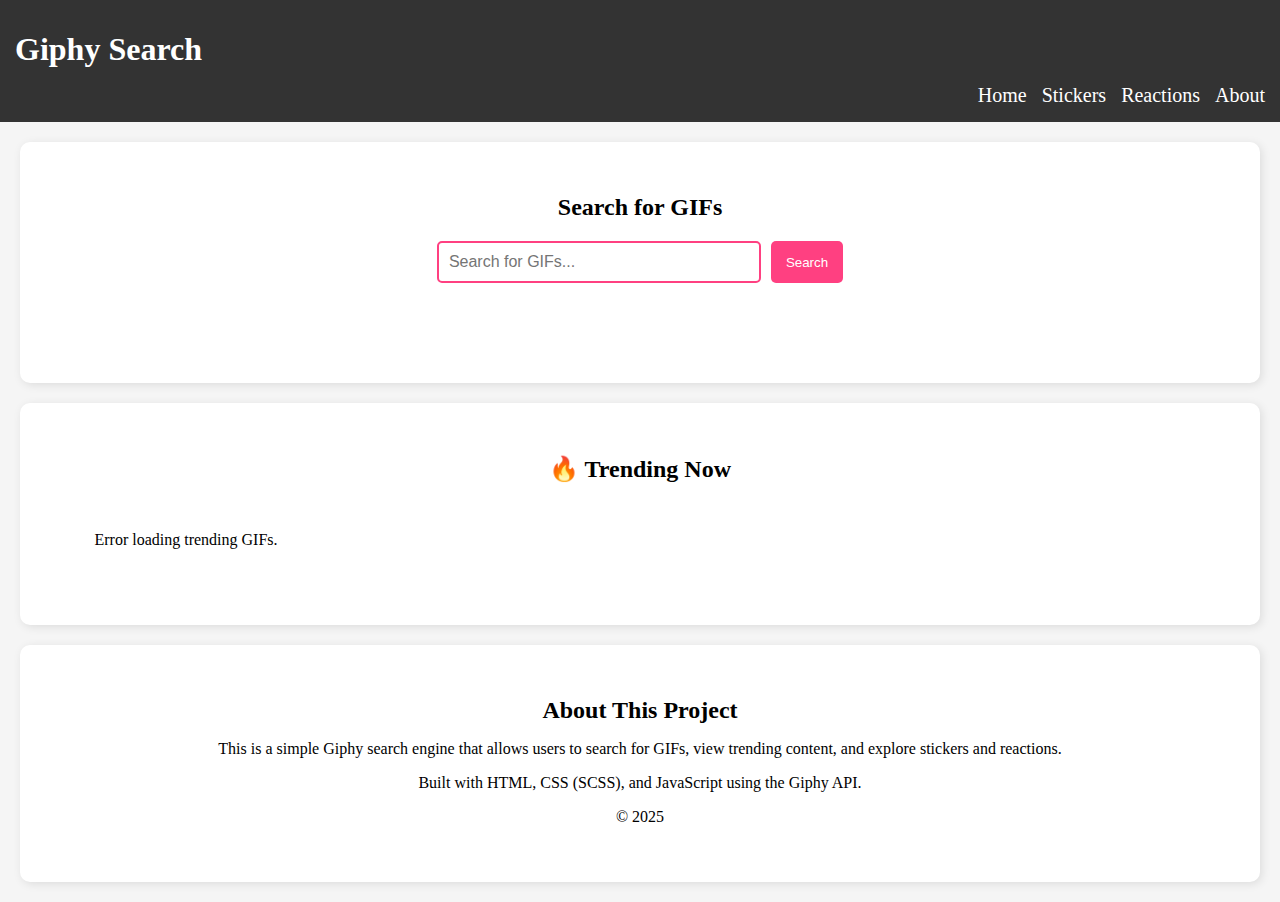
<file: index.html>
<!DOCTYPE html>
<html lang="en">
<head>
  <meta charset="UTF-8">
  <title>Giphy Search Engine</title>
  <meta name="viewport" content="width=device-width, initial-scale=1.0">
  <link rel="stylesheet" href="style.css">
</head>
<body>

  <!-- ✅ HEADER & NAV -->
  <header>
    <h1>Giphy Search</h1>
    <nav>
      <button class="menu-icon" onclick="toggleMenu()">☰</button>
      <ul id="nav-links">
        <li><a href="#home">Home</a></li>
        <li><a href="stickers.html">Stickers</a></li>
        <li><a href="reactions.html">Reactions</a></li>
        <li><a href="#about">About</a></li>
      </ul>
    </nav>
  </header>

  <!-- ✅ HOME / SEARCH SECTION -->
  <section id="home">
    <h2>Search for GIFs</h2>
    <div class="search-container">
      <input type="text" id="searchInput" placeholder="Search for GIFs...">
      <button id="searchBtn">Search</button>
    </div>
    <div id="gifResults"></div>
  </section>

  <!-- ✅ TRENDING GIFS SECTION -->
  <section id="home-trending">
    <h2>🔥 Trending Now</h2>
    <div id="homeTrendingResults"></div>
  </section>

  <!-- ✅ ABOUT SECTION -->
  <section id="about">
    <h2>About This Project</h2>
    <p>This is a simple Giphy search engine that allows users to search for GIFs, view trending content, and explore stickers and reactions.</p>
    <p>Built with HTML, CSS (SCSS), and JavaScript using the Giphy API.</p>
    <p>© 2025</p>
  </section>

  <!-- ✅ MAIN SCRIPT -->
  <script>
    const API_KEY = 'cBCWgXnX9Kahfp5gxqZlRGAkA0mHI56y'; 

    const searchInput = document.getElementById("searchInput");
    const searchBtn = document.getElementById("searchBtn");
    const gifResults = document.getElementById("gifResults");
    const homeTrendingContainer = document.getElementById("homeTrendingResults");

    // Search for GIFs
    searchBtn.addEventListener("click", async () => {
      const query = searchInput.value.trim();
      if (query) {
        fetchGIFs(query);
      }
    });

    async function fetchGIFs(query) {
      try {
        const res = await fetch(`https://api.giphy.com/v1/gifs/search?api_key=${API_KEY}&q=${encodeURIComponent(query)}&limit=12&rating=g`);
        const data = await res.json();
        displayGIFs(data.data, gifResults);
      } catch (error) {
        gifResults.innerHTML = "<p>Error loading GIFs.</p>";
      }
    }

    // Load trending GIFs on page load
    async function fetchHomeTrendingGIFs() {
      try {
        const res = await fetch(`https://api.giphy.com/v1/gifs/trending?api_key=${API_KEY}&limit=10&rating=g`);
        const data = await res.json();
        displayGIFs(data.data, homeTrendingContainer);
      } catch (error) {
        homeTrendingContainer.innerHTML = "<p>Error loading trending GIFs.</p>";
      }
    }

    // Display GIFs
    function displayGIFs(gifs, container) {
      container.innerHTML = "";
      if (gifs.length === 0) {
        container.innerHTML = "<p>No GIFs found.</p>";
        return;
      }

      gifs.forEach(gif => {
        const img = document.createElement("img");
        img.src = gif.images.fixed_height.url;
        img.alt = gif.title || "gif";
        container.appendChild(img);
      });
    }

    // Mobile nav toggle
    function toggleMenu() {
      document.getElementById("nav-links").classList.toggle("show");
    }

    // Auto close mobile nav after clicking a link
    document.querySelectorAll("#nav-links a").forEach(link => {
      link.addEventListener("click", () => {
        document.getElementById("nav-links").classList.remove("show");
      });
    });

    // Load trending GIFs on load
    fetchHomeTrendingGIFs();
  </script>

</body>
</html>
</file>
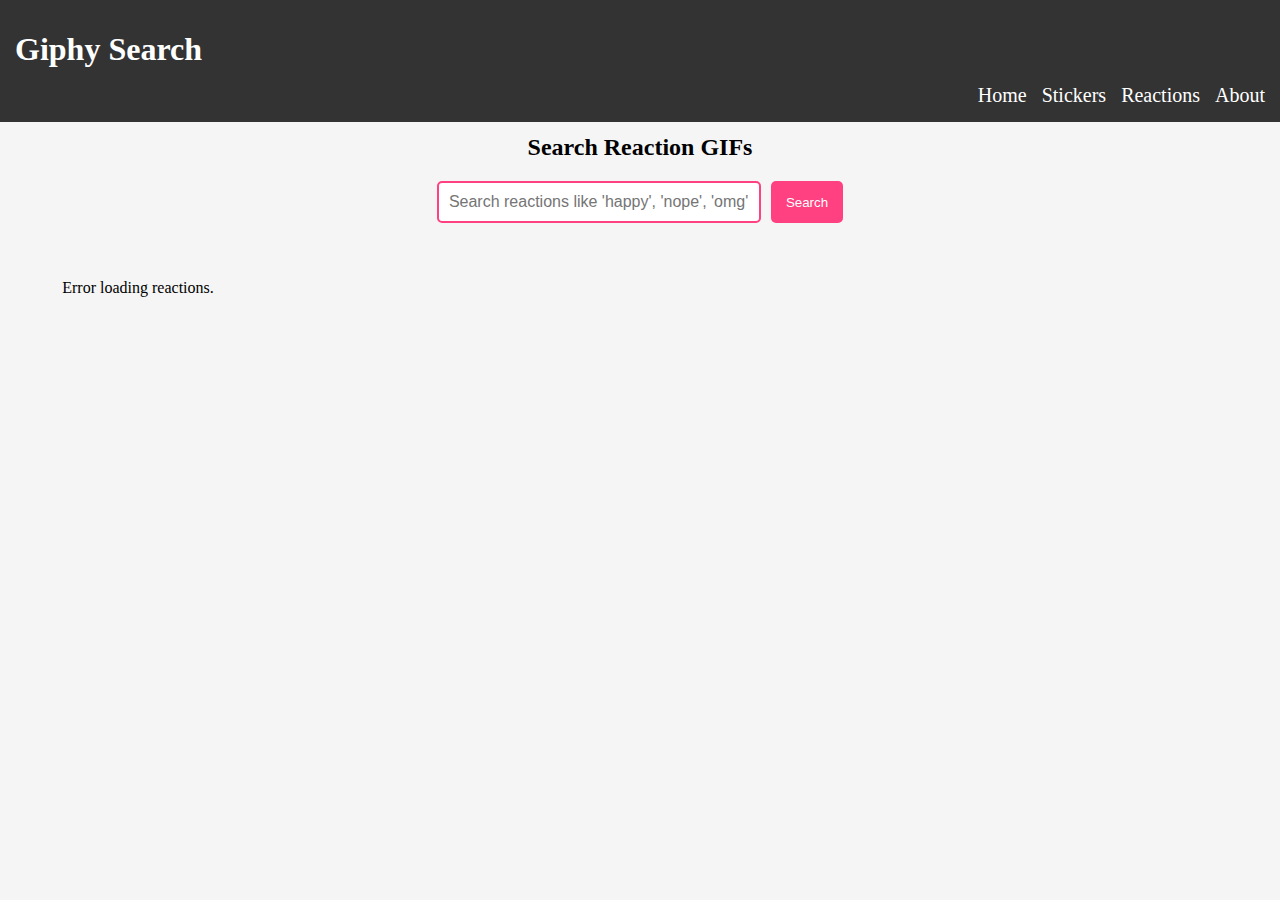
<file: reactions.html>
<!DOCTYPE html>
<html lang="en">
<head>
  <meta charset="UTF-8">
  <title>Giphy Reactions</title>
  <meta name="viewport" content="width=device-width, initial-scale=1.0">
  <link rel="stylesheet" href="style.css">
</head>
<body>

  <!-- ✅ HEADER & NAV -->
  <header>
    <h1>Giphy Search</h1>
    <nav>
      <button class="menu-icon" onclick="toggleMenu()">☰</button>
      <ul id="nav-links">
        <li><a href="index.html#home">Home</a></li>
        <li><a href="stickers.html">Stickers</a></li>
        <li><a href="reactions.html">Reactions</a></li>
        <li><a href="index.html#about">About</a></li>
      </ul>
    </nav>
  </header>

  <!-- ✅ REACTION SEARCH SECTION -->
  <main>
    <h2>Search Reaction GIFs</h2>
    <div class="search-container">
      <input type="text" id="reactionSearchInput" placeholder="Search reactions like 'happy', 'nope', 'omg'...">
      <button onclick="searchReactions()">Search</button>
    </div>

    <div id="reactionResults"></div>
  </main>

  <!-- ✅ JAVASCRIPT -->
  <script>
    const API_KEY = 'cBCWgXnX9Kahfp5gxqZlRGAkA0mHI56y'; 
    const container = document.getElementById("reactionResults");

    // Load trending GIFs on page load
    async function fetchTrendingReactions() {
      try {
        const res = await fetch(`https://api.giphy.com/v1/gifs/trending?api_key=${API_KEY}&limit=12&rating=g`);
        const data = await res.json();
        displayReactions(data.data);
      } catch (error) {
        container.innerHTML = "<p>Error loading reactions.</p>";
      }
    }

    // Search for reaction GIFs
    async function searchReactions() {
      const query = document.getElementById("reactionSearchInput").value.trim();
      if (!query) return;

      try {
        const res = await fetch(`https://api.giphy.com/v1/gifs/search?api_key=${API_KEY}&q=${encodeURIComponent(query)}&limit=12&rating=g&lang=en`);
        const data = await res.json();
        displayReactions(data.data);
      } catch (error) {
        container.innerHTML = "<p>Error searching reactions.</p>";
      }
    }

    // Display GIFs
    function displayReactions(gifs) {
      container.innerHTML = "";

      if (gifs.length === 0) {
        container.innerHTML = "<p>No reactions found. Try something else!</p>";
        return;
      }

      gifs.forEach(gif => {
        const img = document.createElement("img");
        img.src = gif.images.fixed_height.url;
        img.alt = gif.title || "reaction";
        container.appendChild(img);
      });
    }

    // Mobile nav toggle
    function toggleMenu() {
      document.getElementById("nav-links").classList.toggle("show");
    }

    document.querySelectorAll("#nav-links a").forEach(link => {
      link.addEventListener("click", () => {
        document.getElementById("nav-links").classList.remove("show");
      });
    });

    // Fetch trending reactions on page load
    fetchTrendingReactions();
  </script>
</body>
</html>
</file>
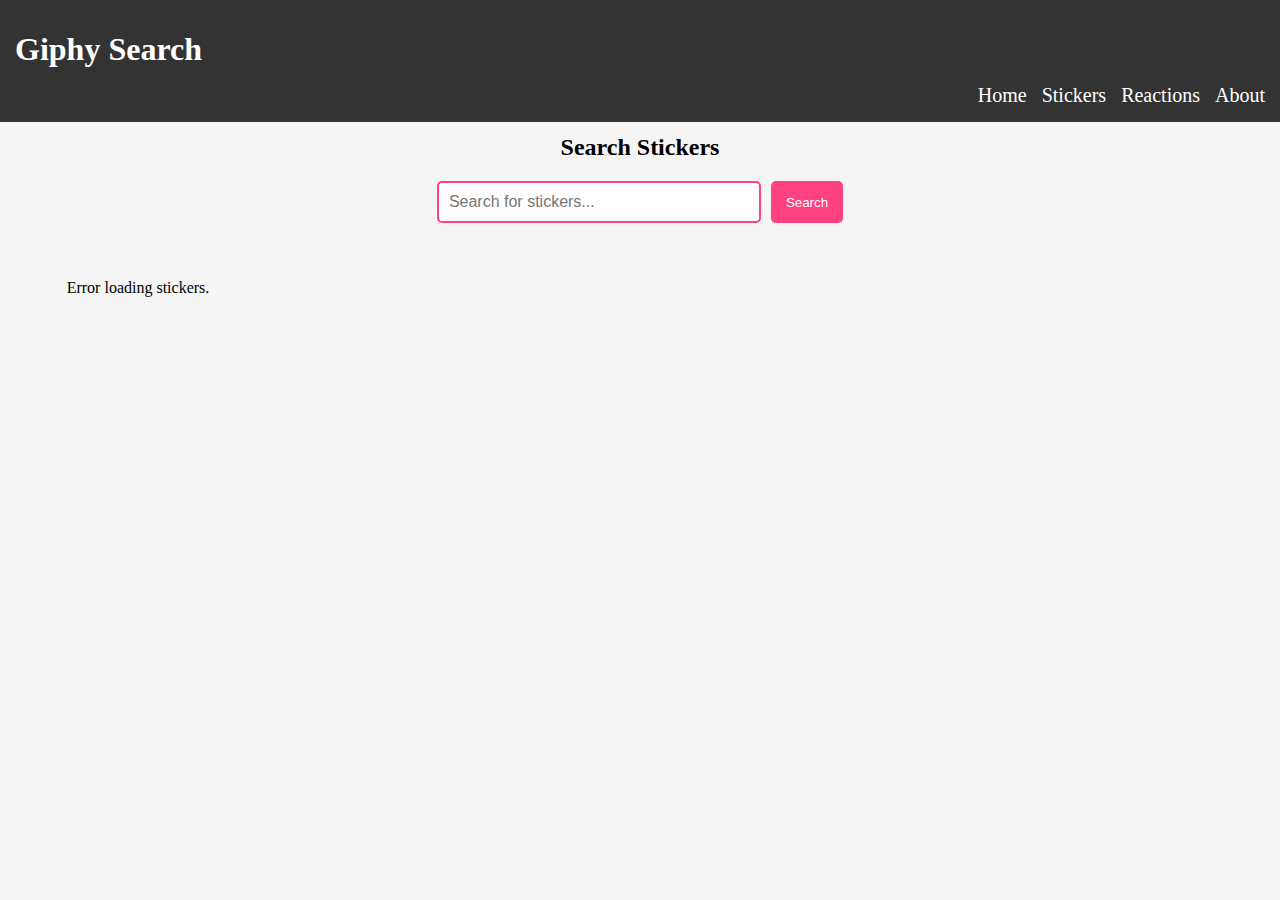
<file: stickers.html>
<!DOCTYPE html>
<html lang="en">
<head>
  <meta charset="UTF-8">
  <title>Giphy Stickers</title>
  <meta name="viewport" content="width=device-width, initial-scale=1.0">
  <link rel="stylesheet" href="style.css">
</head>
<body>

  <!-- ✅ HEADER & NAV -->
  <header>
    <h1>Giphy Search</h1>
    <nav>
      <button class="menu-icon" onclick="toggleMenu()">☰</button>
      <ul id="nav-links">
        <li><a href="index.html#home">Home</a></li>
        <li><a href="stickers.html">Stickers</a></li>
        <li><a href="reactions.html">Reactions</a></li>
        <li><a href="index.html#about">About</a></li>
      </ul>
    </nav>
  </header>

  <!-- ✅ STICKER SEARCH SECTION -->
  <main>
    <h2>Search Stickers</h2>
    <div class="search-container">
      <input type="text" id="stickerSearchInput" placeholder="Search for stickers...">
      <button onclick="searchStickers()">Search</button>
    </div>

    <div id="stickerResults"></div>
  </main>

  <!-- ✅ JAVASCRIPT -->
  <script>
    const API_KEY = 'cBCWgXnX9Kahfp5gxqZlRGAkA0mHI56y';
    const container = document.getElementById("stickerResults");

    // Load trending stickers on page load
    async function fetchTrendingStickers() {
      try {
        const res = await fetch(`https://api.giphy.com/v1/stickers/trending?api_key=${API_KEY}&limit=12`);
        const data = await res.json();
        displayStickers(data.data);
      } catch (error) {
        container.innerHTML = "<p>Error loading stickers.</p>";
      }
    }

    // Search stickers by keyword
    async function searchStickers() {
      const query = document.getElementById("stickerSearchInput").value.trim();
      if (!query) return;

      try {
        const res = await fetch(`https://api.giphy.com/v1/stickers/search?api_key=${API_KEY}&q=${encodeURIComponent(query)}&limit=12`);
        const data = await res.json();
        displayStickers(data.data);
      } catch (error) {
        container.innerHTML = "<p>Error fetching stickers.</p>";
      }
    }

    // Display stickers
    function displayStickers(stickers) {
      container.innerHTML = "";

      if (stickers.length === 0) {
        container.innerHTML = "<p>No stickers found. Try something else!</p>";
        return;
      }

      stickers.forEach(sticker => {
        const img = document.createElement("img");
        img.src = sticker.images.fixed_height.url;
        img.alt = sticker.title || "sticker";
        container.appendChild(img);
      });
    }

    // Mobile nav toggle
    function toggleMenu() {
      document.getElementById("nav-links").classList.toggle("show");
    }

    document.querySelectorAll("#nav-links a").forEach(link => {
      link.addEventListener("click", () => {
        document.getElementById("nav-links").classList.remove("show");
      });
    });

    // Fetch trending on page load
    fetchTrendingStickers();
  </script>
</body>
</html>
</file>
<file: style.css>
body {
  font-family: "Brush Script MT", cursive;
  margin: 0;
  padding: 0;
  background: #f5f5f5;
  text-align: center;
}

h1, h2 {
  margin: 0.5em 0;
}

header {
  display: flex;
  justify-content: space-between;
  align-items: center;
  padding: 15px;
  background: #333;
  color: white;
  flex-wrap: wrap;
}

nav {
  position: relative;
  width: 100%;
}
nav ul {
  display: flex;
  gap: 15px;
  list-style: none;
  padding: 0;
  margin: 0;
  justify-content: flex-end;
}
nav ul li a {
  color: white;
  text-decoration: none;
  font-size: 20px;
}
nav ul li a:hover {
  text-decoration: underline;
}
nav .menu-icon {
  display: none;
  font-size: 26px;
  background: none;
  border: none;
  color: white;
  cursor: pointer;
}

.search-container {
  margin: 20px;
  display: flex;
  justify-content: center;
}
.search-container input {
  padding: 10px;
  width: 300px;
  font-size: 16px;
  border: 2px solid #ff4081;
  border-radius: 5px;
  outline: none;
}
.search-container button {
  padding: 10px 15px;
  background: #ff4081;
  color: white;
  border: none;
  cursor: pointer;
  border-radius: 5px;
  margin-left: 10px;
}
.search-container button:hover {
  background: rgb(255, 13, 95.3560209424);
}

#gifResults,
#stickerResults,
#reactionResults,
#homeTrendingResults {
  display: grid;
  grid-template-columns: repeat(auto-fill, minmax(200px, 1fr));
  gap: 15px;
  padding: 20px;
}
#gifResults img,
#stickerResults img,
#reactionResults img,
#homeTrendingResults img {
  width: 100%;
  border-radius: 10px;
  box-shadow: 1px 1px 8px rgba(0, 0, 0, 0.1);
  transition: transform 0.2s ease;
}
#gifResults img:hover,
#stickerResults img:hover,
#reactionResults img:hover,
#homeTrendingResults img:hover {
  transform: scale(1.05);
}

section {
  padding: 40px;
  background: white;
  margin: 20px;
  border-radius: 10px;
  box-shadow: 2px 2px 10px rgba(0, 0, 0, 0.1);
}

@media (max-width: 768px) {
  header {
    flex-direction: column;
    align-items: flex-start;
  }
  nav .menu-icon {
    display: block;
  }
  nav ul {
    display: none;
    flex-direction: column;
    background: #333;
    position: absolute;
    top: 60px;
    left: 0;
    width: 100%;
    padding: 10px 0;
    z-index: 999;
  }
  nav ul li {
    margin: 10px 0;
    text-align: center;
  }
  nav ul li a {
    display: block;
    padding: 10px;
    font-size: 18px;
  }
  nav ul.show {
    display: flex;
  }
}

/*# sourceMappingURL=style.css.map */
</file>
